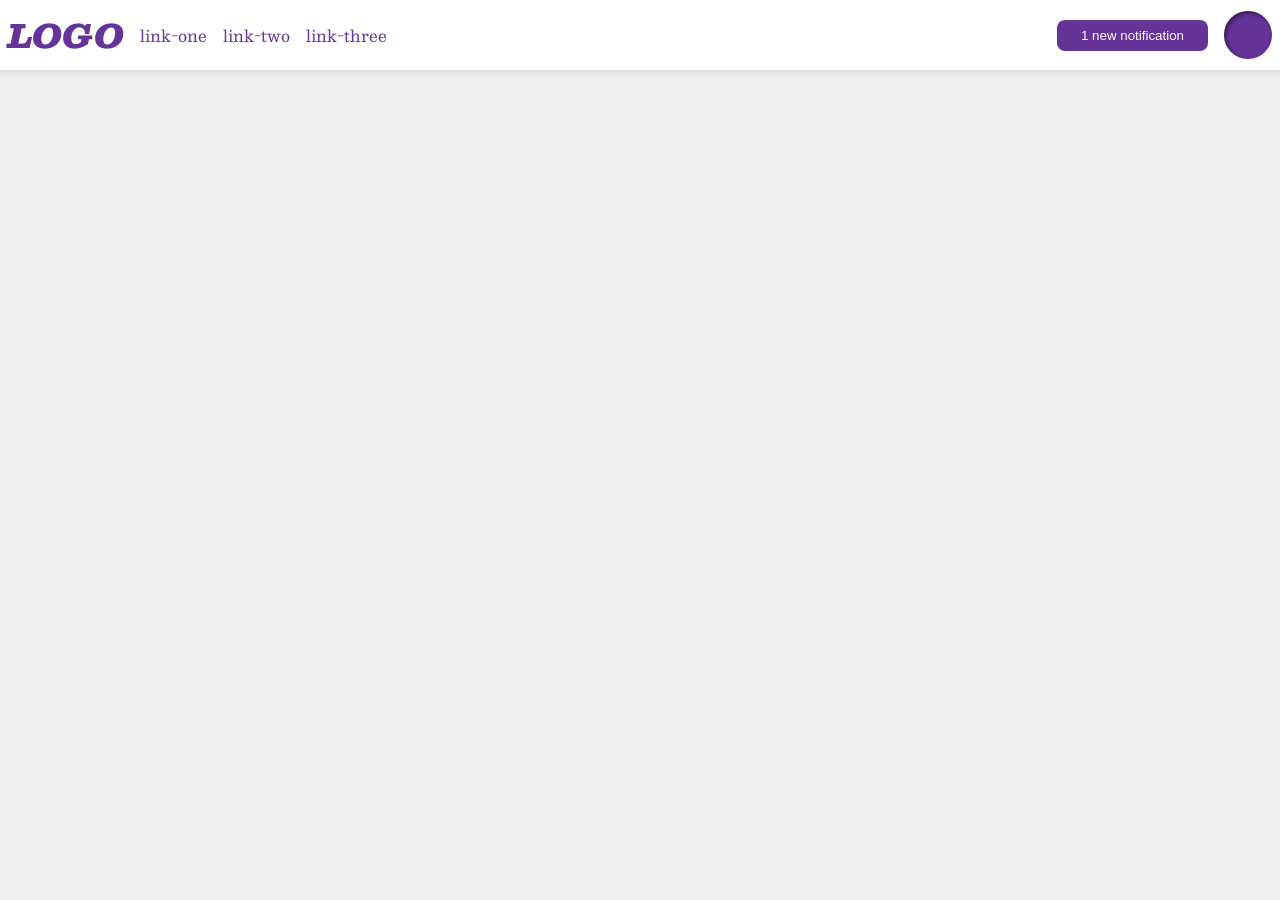
<file: foundations/flex/03-flex-header-2/index.html>
<!DOCTYPE html>
<html lang="en">
  <head>
    <meta charset="UTF-8">
    <meta http-equiv="X-UA-Compatible" content="IE=edge">
    <meta name="viewport" content="width=device-width, initial-scale=1.0">
    <title>Flex Header 2</title>
    <link rel="stylesheet" href="style.css">
  </head>
  <body>
    <div class="header">
      <div class="left-elems">
        <div class="logo">
          LOGO
        </div>
        <ul class="links">
          <li><a href="https://google.com">link-one</a></li>
          <li><a href="https://google.com">link-two</a></li>
          <li><a href="https://google.com">link-three</a></li>
        </ul>
      </div>
      <div class="right-elems">
        <button class="notifications">
          1 new notification
        </button>
        <div class="profile-image"></div>
      </div>
    </div>
  </body>
</html>
</file>
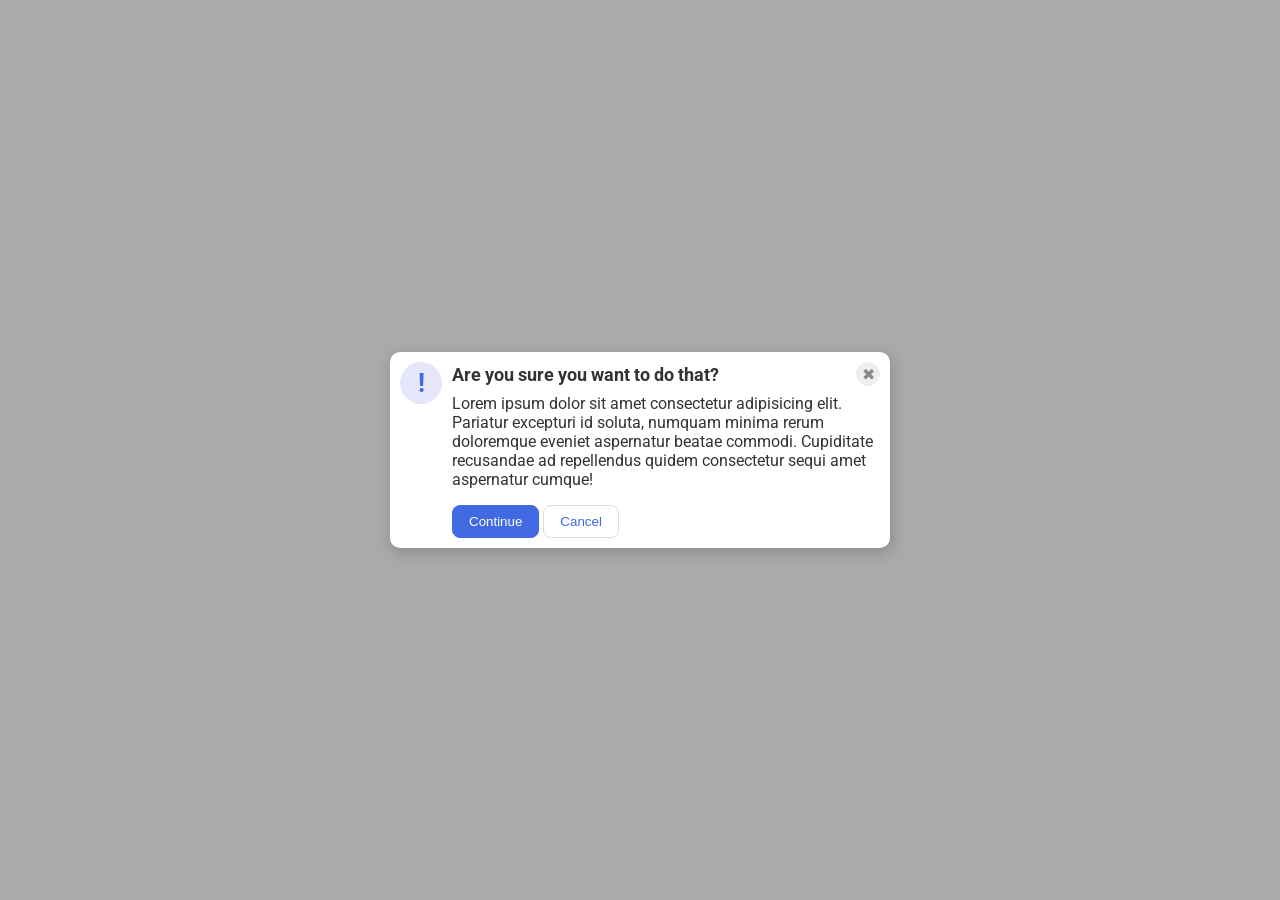
<file: foundations/flex/05-flex-modal/index.html>
<!DOCTYPE html>
<html lang="en">
  <head>
    <meta charset="UTF-8">
    <meta http-equiv="X-UA-Compatible" content="IE=edge">
    <meta name="viewport" content="width=device-width, initial-scale=1.0">
    <link rel="stylesheet" href="style.css">
    <title>Modal</title>
  </head>
  <body>
    <div class="modal">
      <div class="icon">!</div>
      <div class="main-container">
        <div class="header">
          Are you sure you want to do that?
          <button class="close-button">✖</button>
        </div>
        <div class="text">Lorem ipsum dolor sit amet consectetur adipisicing elit. Pariatur excepturi id soluta, numquam minima rerum doloremque eveniet aspernatur beatae commodi. Cupiditate recusandae ad repellendus quidem consectetur sequi amet aspernatur cumque!</div>
        <button class="continue">Continue</button>
        <button class="cancel">Cancel</button>
      </div>
    </div>
  </body>
</html>
</file>
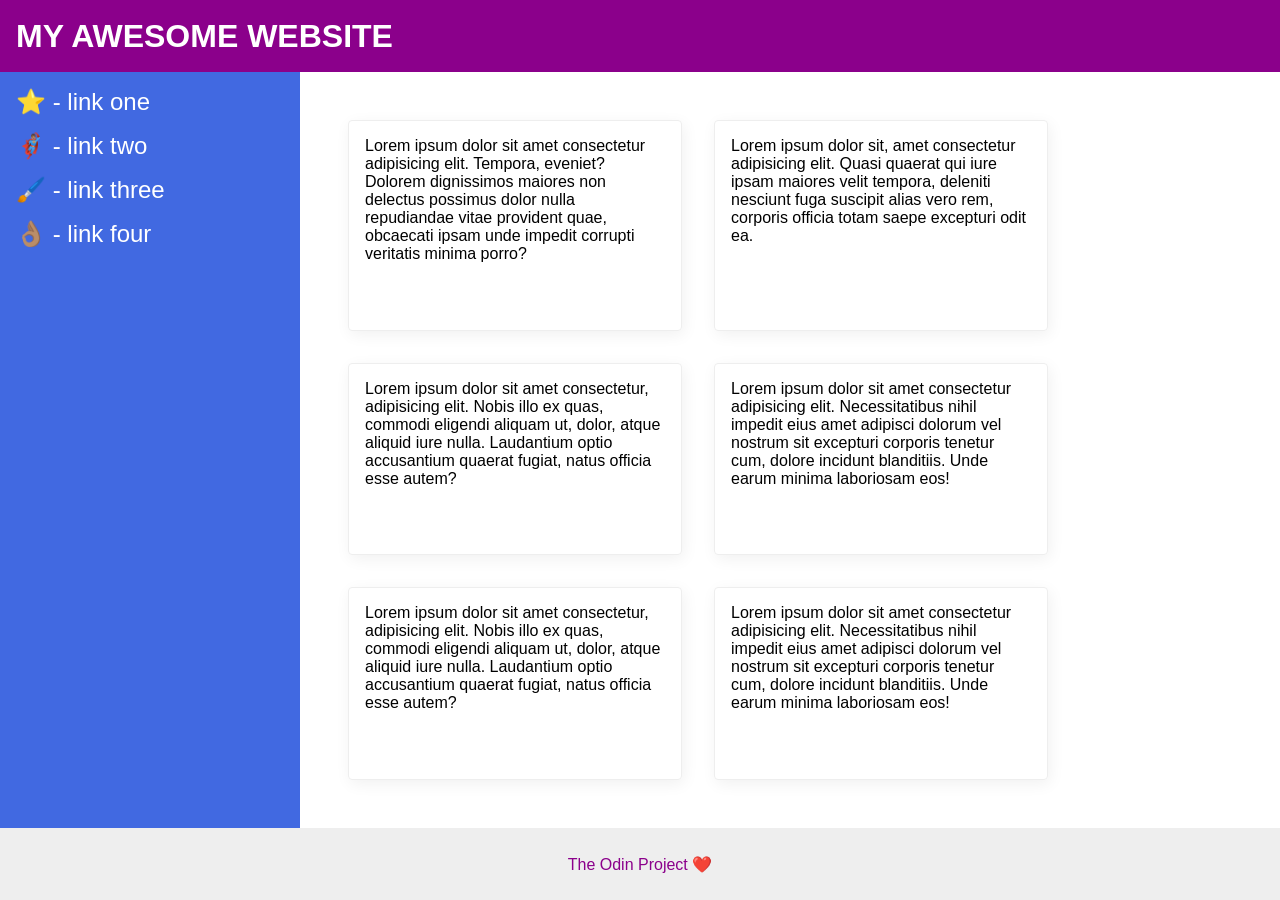
<file: foundations/flex/07-flex-layout-2/index.html>
<!DOCTYPE html>
<html lang="en">
  <head>
    <meta charset="UTF-8">
    <meta http-equiv="X-UA-Compatible" content="IE=edge">
    <meta name="viewport" content="width=device-width, initial-scale=1.0">
    <title>The Holy Grail</title>
    <link rel="stylesheet" href="style.css">
  </head>
  <body>
    <div class="header">
      MY AWESOME WEBSITE
    </div>
    
    <div class="body">
      <div class="sidebar">
        <ul>
          <li><a href="#">⭐ - link one</a></li>
          <li><a href="#">🦸🏽‍♂️ - link two</a></li>
          <li><a href="#">🖌️ - link three</a></li>
          <li><a href="#">👌🏽 - link four</a></li>
        </ul>
      </div>
      <div class="cards">
        <div class="card">Lorem ipsum dolor sit amet consectetur adipisicing elit. Tempora, eveniet? Dolorem dignissimos maiores non delectus possimus dolor nulla repudiandae vitae provident quae, obcaecati ipsam unde impedit corrupti veritatis minima porro?</div>
        <div class="card">Lorem ipsum dolor sit, amet consectetur adipisicing elit. Quasi quaerat qui iure ipsam maiores velit tempora, deleniti nesciunt fuga suscipit alias vero rem, corporis officia totam saepe excepturi odit ea.</div>
        <div class="card">Lorem ipsum dolor sit amet consectetur, adipisicing elit. Nobis illo ex quas, commodi eligendi aliquam ut, dolor, atque aliquid iure nulla. Laudantium optio accusantium quaerat fugiat, natus officia esse autem?</div>
        <div class="card">Lorem ipsum dolor sit amet consectetur adipisicing elit. Necessitatibus nihil impedit eius amet adipisci dolorum vel nostrum sit excepturi corporis tenetur cum, dolore incidunt blanditiis. Unde earum minima laboriosam eos!</div>
        <div class="card">Lorem ipsum dolor sit amet consectetur, adipisicing elit. Nobis illo ex quas, commodi eligendi aliquam ut, dolor, atque aliquid iure nulla. Laudantium optio accusantium quaerat fugiat, natus officia esse autem?</div>
        <div class="card">Lorem ipsum dolor sit amet consectetur adipisicing elit. Necessitatibus nihil impedit eius amet adipisci dolorum vel nostrum sit excepturi corporis tenetur cum, dolore incidunt blanditiis. Unde earum minima laboriosam eos!</div>
      </div>
    </div>
    
    <div class="footer">
      The Odin Project ❤️
    </div>
  </body>
</html>
</file>
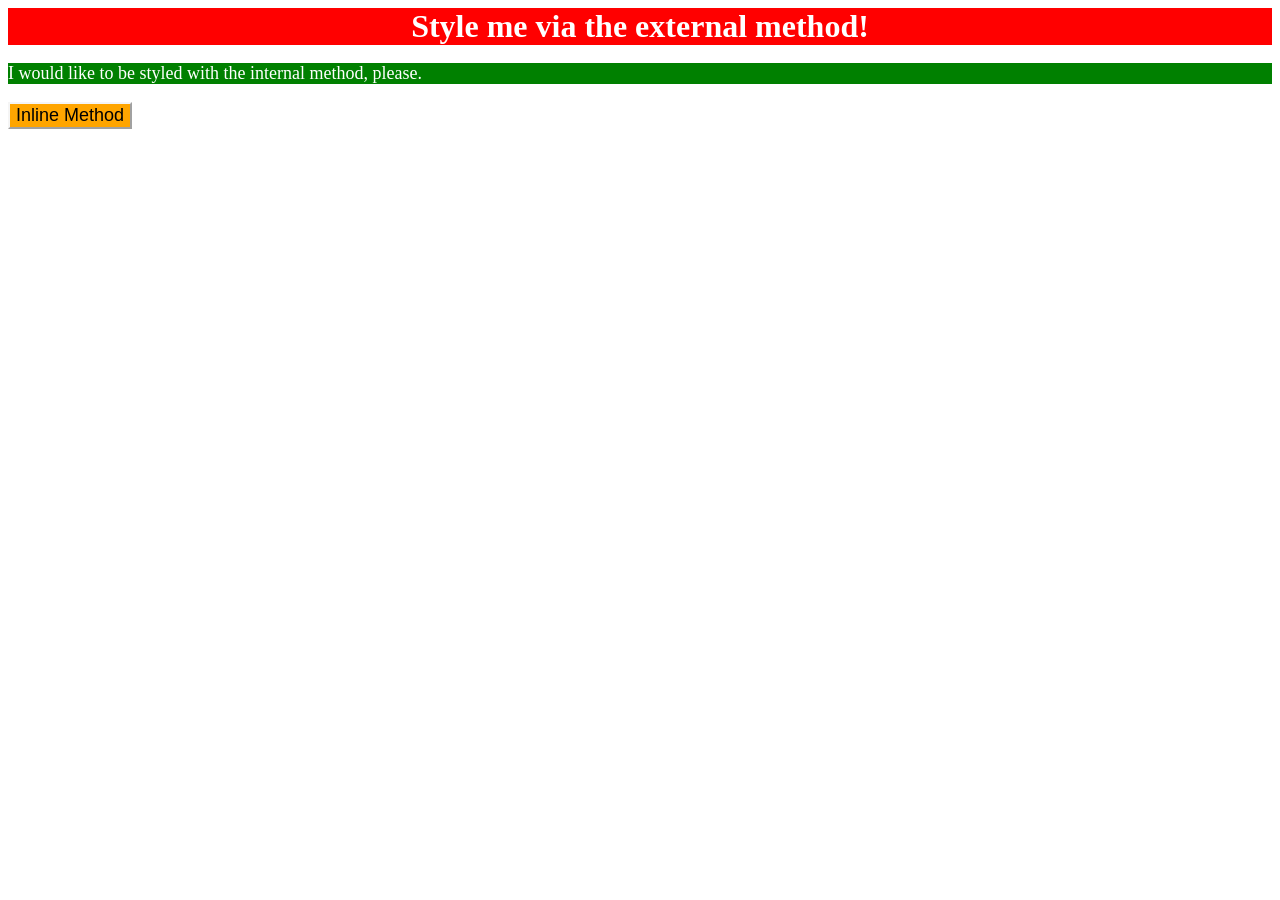
<file: foundations/intro-to-css/01-css-methods/index.html>
<!DOCTYPE html>
<html lang="en">
  <head>
    <meta charset="UTF-8">
    <meta http-equiv="X-UA-Compatible" content="IE=edge">
    <meta name="viewport" content="width=device-width, initial-scale=1.0">
    <title>Methods for Adding CSS</title>
    <link rel="stylesheet" href="styles.css">
    <!-- `p`: a green background, white text, and a font size of 18px -->
    <style>
      p {
        background-color: green;
        color: white;
        font-size: 18px;
      }
    </style>
  </head>
  <body>
    <div>Style me via the external method!</div>
    <p>I would like to be styled with the internal method, please.</p>
    <!-- `button`: an orange background and a font size of 18px -->
    <button style="background-color: orange; font-size: 18px; cursor: pointer; border-color: whitesmoke;">Inline Method</button>
  </body>
</html>
</file>
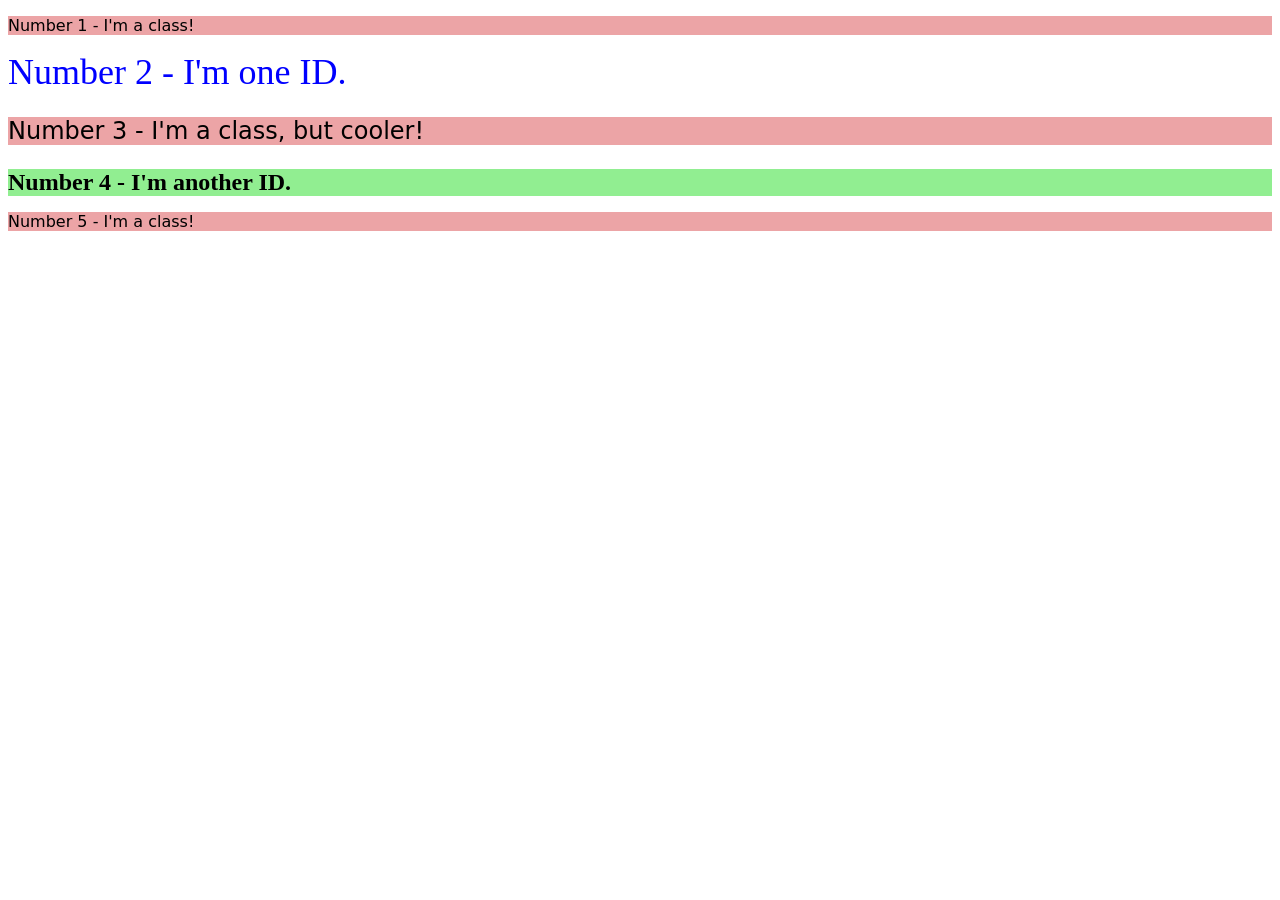
<file: foundations/intro-to-css/02-class-id-selectors/index.html>
<!DOCTYPE html>
<html lang="en">
  <head>
    <meta charset="UTF-8">
    <meta http-equiv="X-UA-Compatible" content="IE=edge">
    <meta name="viewport" content="width=device-width, initial-scale=1.0">
    <title>Class and ID Selectors</title>
    <link rel="stylesheet" href="style.css">
  </head>
  <body>
    <p class="odd-style">Number 1 - I'm a class!</p>
    <div id="two-style">Number 2 - I'm one ID.</div>
    <p class="odd-style big-font">Number 3 - I'm a class, but cooler!</p>
    <div class="big-font" id="four-style">Number 4 - I'm another ID.</div>
    <p class="odd-style">Number 5 - I'm a class!</p>
  </body>
</html>
</file>
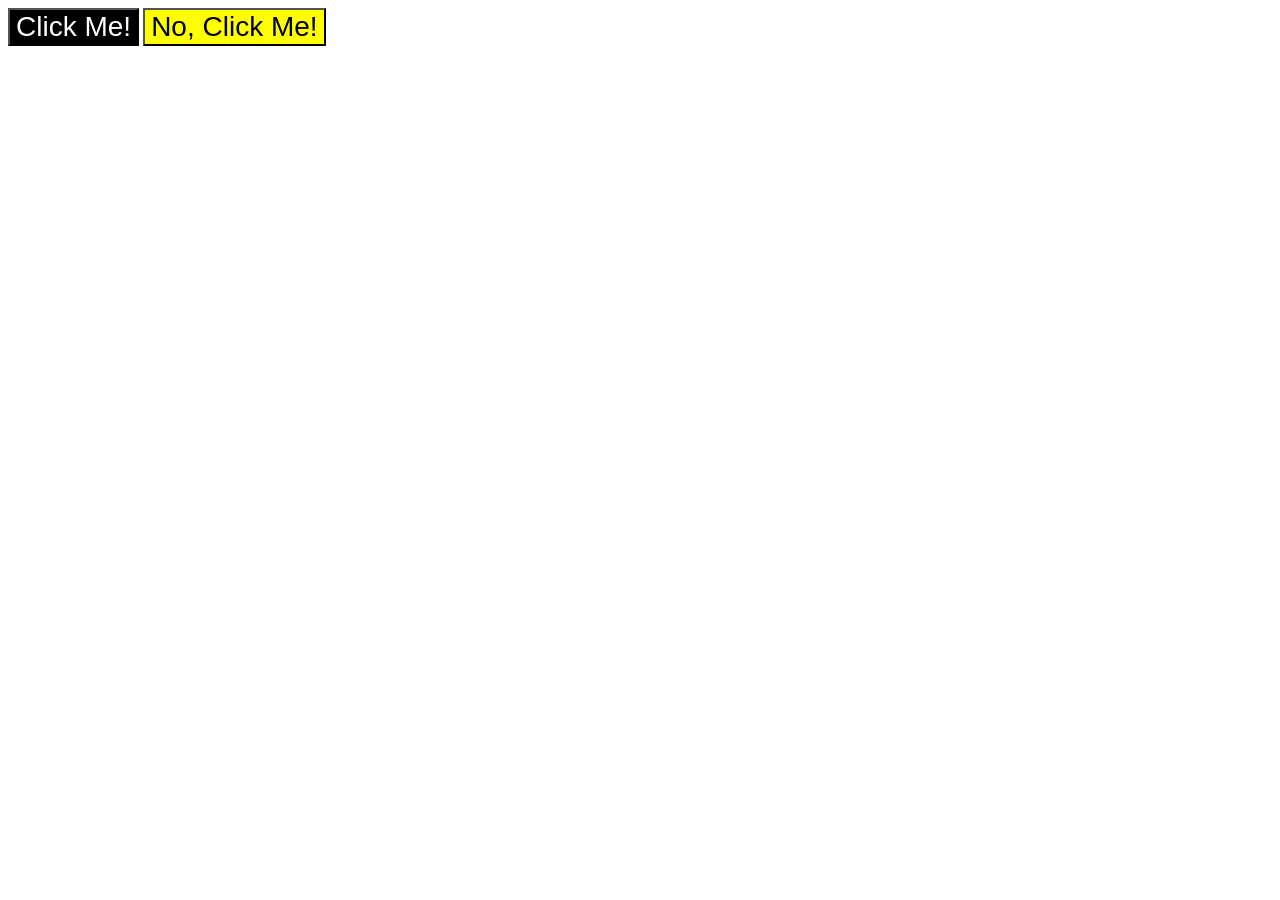
<file: foundations/intro-to-css/03-grouping-selectors/index.html>
<!DOCTYPE html>
<html lang="en">
  <head>
    <meta charset="UTF-8">
    <meta http-equiv="X-UA-Compatible" content="IE=edge">
    <meta name="viewport" content="width=device-width, initial-scale=1.0">
    <title>Grouping Selectors</title>
    <link rel="stylesheet" href="style.css">
  </head>
  <body>
    <button class="click-one">Click Me!</button>
    <button class="click-two">No, Click Me!</button>
  </body>
</html>
</file>
<file: foundations/flex/03-flex-header-2/style.css>
/* this is some magical font-importing.  
you'll learn about it later. */
@import url('https://fonts.googleapis.com/css2?family=Besley:ital,wght@0,400;1,900&display=swap');

body {
  margin: 0;
  background: #eee;
  font-family: Besley, serif;
}

.header {
  background: white;
  border-bottom: 1px solid #ddd;
  box-shadow: 0 0 8px rgba(0,0,0,.1);
  display: flex;
  justify-content: space-between;
  align-items: center;
  padding: 8px;
}

.left-elems, .right-elems {
  display: flex;
  align-items: center;
  gap: 16px;
}

.profile-image {
  background: rebeccapurple;
  box-shadow: inset 2px 2px 4px rgba(0,0,0,.5);
  border-radius: 50%;
  width: 48px;
  height: 48px;
}

.logo {
  color: rebeccapurple;
  font-size: 32px;
  font-weight: 900;
  font-style: italic;
}

button {
  border: none;
  border-radius: 8px;
  background: rebeccapurple;
  color: white;
  padding: 8px 24px;
}

a {
  /* this removes the line under our links */
  text-decoration: none;
  color: rebeccapurple;
}

ul {
  list-style-type: none;
  display: flex;
  gap: 16px;
  padding: 0;
  margin: 0;
}
</file>
<file: foundations/flex/05-flex-modal/style.css>
@import url('https://fonts.googleapis.com/css2?family=Roboto:wght@400;700&display=swap');

html, body {
  height: 100%;
}

body {
  font-family: Roboto, sans-serif;
  margin: 0;
  background: #aaa;
  color: #333;
  /* I'll give you this one for free lol */
  display: flex;
  align-items: center;
  justify-content: center;
}

.modal {
  background: white;
  width: 480px;
  border-radius: 10px;
  box-shadow: 2px 4px 16px rgba(0,0,0,.2);
  display: flex;
  padding: 10px;
  gap: 10px;
}

.icon {
  color: royalblue;
  font-size: 26px;
  font-weight: 700;
  background: lavender;
  width: 42px;
  height: 42px;
  border-radius: 50%;
  display: flex;
  align-items: center;
  justify-content: center;
  flex-shrink: 0;
}

.header {
  display: flex;
  align-items: center;
  justify-content: space-between;
  font-weight: bold;
  font-size: 18px;
  margin-bottom: 8px;
}

.close-button {
  background: #eee;
  border-radius: 50%;
  color: #888;
  font-weight: 400;
  font-size: 16px;
  height: 24px;
  width: 24px;
  display: flex;
  align-items: center;
  justify-content: center;
  border: 1px solid #eee;
  padding: 0;
}

.text {
  margin-bottom: 16px;
}

button {
  cursor: pointer;
  padding: 8px 16px;
  border-radius: 8px;
}

button.continue {
  background: royalblue;
  border: 1px solid royalblue;
  color: white;
}

button.cancel {
  background: white;
  border: 1px solid #ddd;
  color: royalblue;
}
</file>
<file: foundations/flex/07-flex-layout-2/style.css>
body {
  font-family: -apple-system, BlinkMacSystemFont, 'Segoe UI', Roboto, Oxygen, Ubuntu, Cantarell, 'Open Sans', 'Helvetica Neue', sans-serif;
  margin: 0;
  min-height: 100vh;
  display: flex;
  flex-direction: column;
}

.header {
  height: 72px;
  background: darkmagenta;
  color: white;
  font-size: 32px;
  font-weight: 900;
  display: flex;
  align-items: center;
  padding-left: 16px;
}

.footer {
  height: 72px;
  background: #eee;
  color: darkmagenta;
  display: flex;
  justify-content: center;
  align-items: center;
}

.sidebar {
  width: 300px;
  background: royalblue;
  box-sizing: border-box;
  padding: 16px;
  flex-shrink: 0;
}

ul {
  list-style-type: none;
  padding: 0;
  margin: 0;
}

li {
  margin-bottom: 16px;
}

a {
  text-decoration: none;
  color: #fff;
  font-size: 24px;
}

.card {
  border: 1px solid #eee;
  box-shadow: 2px 4px 16px rgba(0,0,0,.06);
  border-radius: 4px;
  width: 300px;
  padding: 16px;
}

.body {
  display: flex;
  flex: 1;
}

.cards {
  display: flex;
  flex-flow: row wrap;
  padding: 48px;
  gap: 32px;
}
</file>
<file: foundations/intro-to-css/01-css-methods/styles.css>
/* `div`: a red background, white text, a font size of 32px, center aligned, and bold */
div {
    background-color: red;
    color: white;
    font-size: 32px;
    text-align: center;
    font-weight: bold;
}
</file>
<file: foundations/intro-to-css/02-class-id-selectors/style.css>
/* Add CSS Styling */
.odd-style {
    background-color: rgb(236, 164, 166);
    font-family: Verdana, "DejaVu Sans", sans-serif;
}

#two-style {
    color: #0000ff;
    font-size: 36px;
}

.big-font {
    font-size: 24px;
}

#four-style {
    background-color: hsl(120, 73%, 75%);
    font-weight: bold;
}
</file>
<file: foundations/intro-to-css/03-grouping-selectors/style.css>
/* Add CSS Styling */
.click-one, 
.click-two {
    font-size: 28px;
    font-family: Helvetica, "Times New Roman", sans-serif;
    cursor: pointer;
}

.click-one {
    background-color: #000000;
    color: #ffffff;
}

.click-two {
    background-color: #ffff00;
}
</file>
